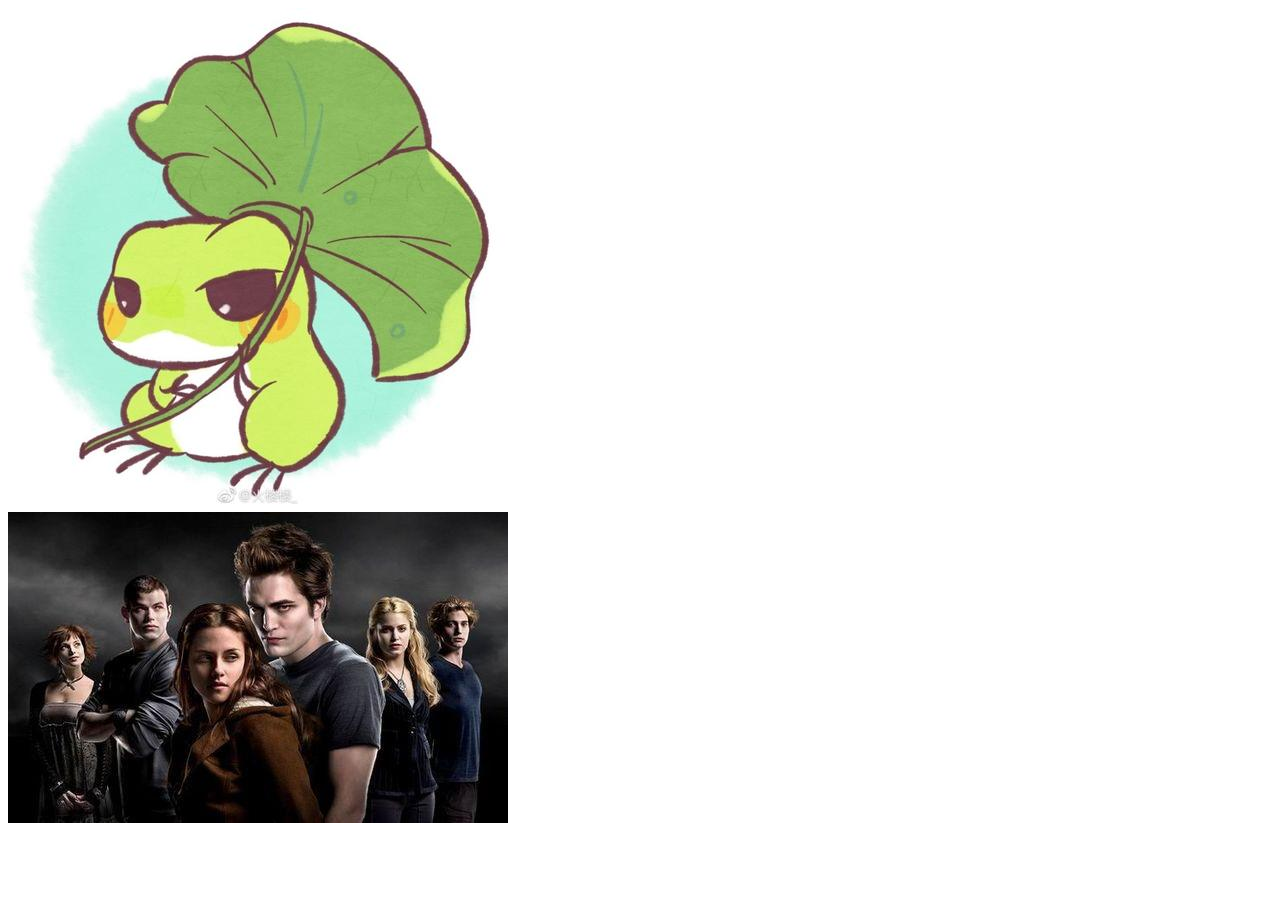
<file: bbking-web/src/main/resources/templates/test.html>
<!DOCTYPE html>
<html lang="en">
<head>
    <meta charset="UTF-8">
    <title>TEST PAGE</title>
</head>
<body>
    <img src="images/name.png"/>

<div>
    <img src="images/1.jpg"/>
</div>
</body>
</html>
</file>
